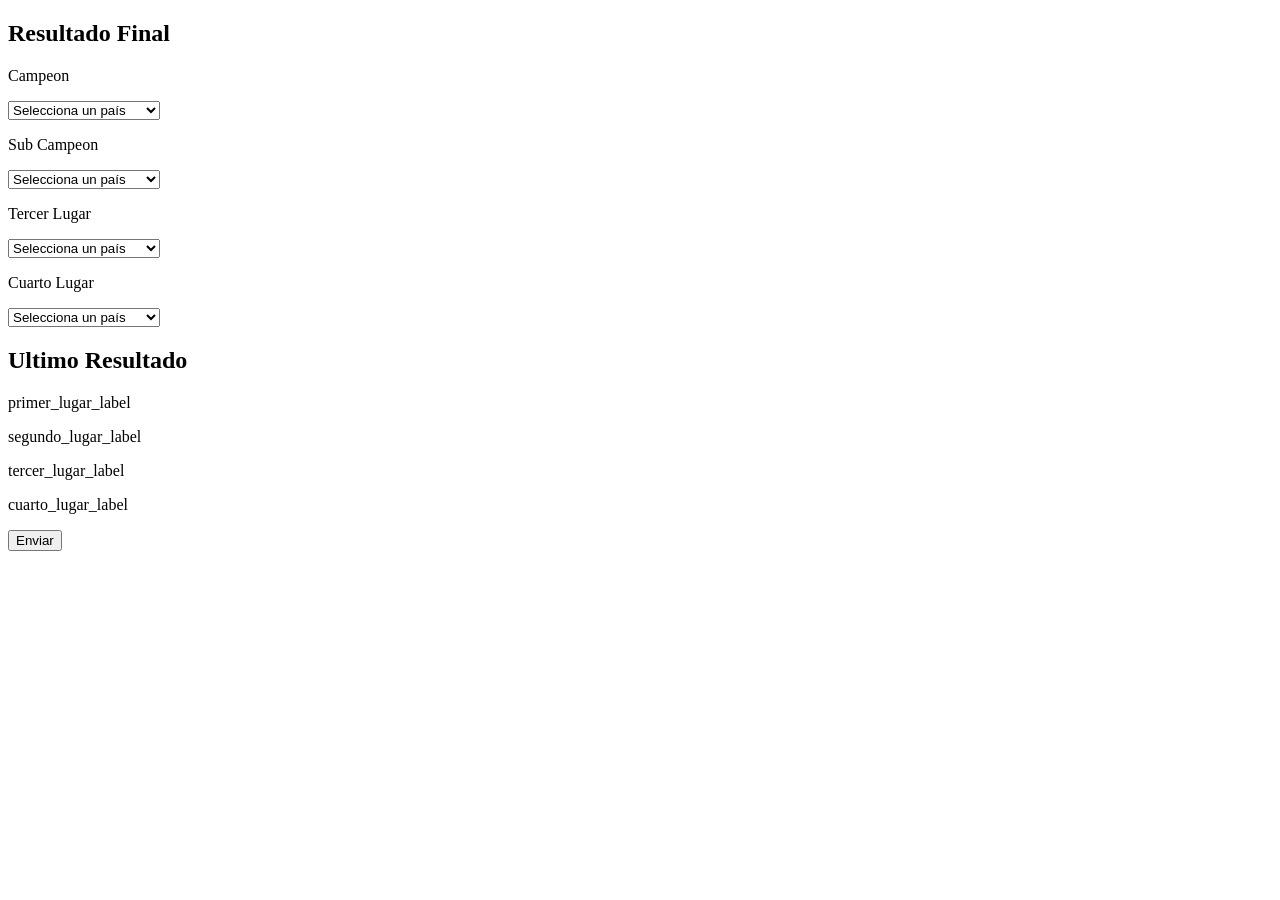
<file: admin/pannel_admin/index.html>
<!DOCTYPE html>
<html>

<head>
    <title>Pannel Admin</title>
</head>

<body>
    <section class="_content_main_pannel_admin_">
        <div class="_main_pannel_admin_">
            <div class="_input_prediccion_real_">
                <div class="_content_result_admin_">
                    <div class="_content_selec_country_">
                        <h2>Resultado Final</h2>
                        <div class="_prediccion_content_lugar_">
                            <p>Campeon</p>
                            <select class="form-control" id="primer_lugar">
                                <option value="">Selecciona un país</option>

                                <!-- Anfitriones -->
                                <option value="Canada">Canadá</option>
                                <option value="Mexico">México</option>
                                <option value="USA">Estados Unidos</option>

                                <!-- CONMEBOL -->
                                <option value="Argentina">Argentina</option>
                                <option value="Brasil">Brasil</option>
                                <option value="Colombia">Colombia</option>
                                <option value="Ecuador">Ecuador</option>
                                <option value="Paraguay">Paraguay</option>
                                <option value="Uruguay">Uruguay</option>

                                <!-- UEFA -->
                                <option value="Alemania">Alemania</option>
                                <option value="Austria">Austria</option>
                                <option value="Belgica">Bélgica</option>
                                <option value="Bosnia">Bosnia y Herzegovina</option>
                                <option value="Croacia">Croacia</option>
                                <option value="Chequia">Chequia</option>
                                <option value="Inglaterra">Inglaterra</option>
                                <option value="Francia">Francia</option>
                                <option value="Paises Bajos">Países Bajos</option>
                                <option value="Noruega">Noruega</option>
                                <option value="Portugal">Portugal</option>
                                <option value="Escocia">Escocia</option>
                                <option value="España">España</option>
                                <option value="Suecia">Suecia</option>
                                <option value="Suiza">Suiza</option>
                                <option value="Turquia">Turquía</option>

                                <!-- AFC -->
                                <option value="Australia">Australia</option>
                                <option value="Irak">Irak</option>
                                <option value="Iran">Irán</option>
                                <option value="Japon">Japón</option>
                                <option value="Jordania">Jordania</option>
                                <option value="Corea del Sur">Corea del Sur</option>
                                <option value="Qatar">Qatar</option>
                                <option value="Arabia Saudita">Arabia Saudita</option>
                                <option value="Uzbekistan">Uzbekistán</option>

                                <!-- CAF -->
                                <option value="Argelia">Argelia</option>
                                <option value="Cabo Verde">Cabo Verde</option>
                                <option value="RD Congo">RD Congo</option>
                                <option value="Costa de Marfil">Costa de Marfil</option>
                                <option value="Egipto">Egipto</option>
                                <option value="Ghana">Ghana</option>
                                <option value="Marruecos">Marruecos</option>
                                <option value="Senegal">Senegal</option>
                                <option value="Sudafrica">Sudáfrica</option>
                                <option value="Tunez">Túnez</option>

                                <!-- CONCACAF -->
                                <option value="Curazao">Curazao</option>
                                <option value="Haiti">Haití</option>
                                <option value="Panama">Panamá</option>

                                <!-- OFC -->
                                <option value="Nueva Zelanda">Nueva Zelanda</option>
                            </select>
                        </div>
                        <div class="_prediccion_content_lugar_">
                            <p>Sub Campeon</p>
                            <select class="form-control" id="segundo_lugar">
                                <option value="">Selecciona un país</option>

                                <!-- Anfitriones -->
                                <option value="Canada">Canadá</option>
                                <option value="Mexico">México</option>
                                <option value="USA">Estados Unidos</option>

                                <!-- CONMEBOL -->
                                <option value="Argentina">Argentina</option>
                                <option value="Brasil">Brasil</option>
                                <option value="Colombia">Colombia</option>
                                <option value="Ecuador">Ecuador</option>
                                <option value="Paraguay">Paraguay</option>
                                <option value="Uruguay">Uruguay</option>

                                <!-- UEFA -->
                                <option value="Alemania">Alemania</option>
                                <option value="Austria">Austria</option>
                                <option value="Belgica">Bélgica</option>
                                <option value="Bosnia">Bosnia y Herzegovina</option>
                                <option value="Croacia">Croacia</option>
                                <option value="Chequia">Chequia</option>
                                <option value="Inglaterra">Inglaterra</option>
                                <option value="Francia">Francia</option>
                                <option value="Paises Bajos">Países Bajos</option>
                                <option value="Noruega">Noruega</option>
                                <option value="Portugal">Portugal</option>
                                <option value="Escocia">Escocia</option>
                                <option value="España">España</option>
                                <option value="Suecia">Suecia</option>
                                <option value="Suiza">Suiza</option>
                                <option value="Turquia">Turquía</option>

                                <!-- AFC -->
                                <option value="Australia">Australia</option>
                                <option value="Irak">Irak</option>
                                <option value="Iran">Irán</option>
                                <option value="Japon">Japón</option>
                                <option value="Jordania">Jordania</option>
                                <option value="Corea del Sur">Corea del Sur</option>
                                <option value="Qatar">Qatar</option>
                                <option value="Arabia Saudita">Arabia Saudita</option>
                                <option value="Uzbekistan">Uzbekistán</option>

                                <!-- CAF -->
                                <option value="Argelia">Argelia</option>
                                <option value="Cabo Verde">Cabo Verde</option>
                                <option value="RD Congo">RD Congo</option>
                                <option value="Costa de Marfil">Costa de Marfil</option>
                                <option value="Egipto">Egipto</option>
                                <option value="Ghana">Ghana</option>
                                <option value="Marruecos">Marruecos</option>
                                <option value="Senegal">Senegal</option>
                                <option value="Sudafrica">Sudáfrica</option>
                                <option value="Tunez">Túnez</option>

                                <!-- CONCACAF -->
                                <option value="Curazao">Curazao</option>
                                <option value="Haiti">Haití</option>
                                <option value="Panama">Panamá</option>

                                <!-- OFC -->
                                <option value="Nueva Zelanda">Nueva Zelanda</option>
                            </select>
                        </div>
                        <div class="_prediccion_content_lugar_">
                            <p>Tercer Lugar</p>
                            <select class="form-control" id="tercer_lugar">
                                <option value="">Selecciona un país</option>

                                <!-- Anfitriones -->
                                <option value="Canada">Canadá</option>
                                <option value="Mexico">México</option>
                                <option value="USA">Estados Unidos</option>

                                <!-- CONMEBOL -->
                                <option value="Argentina">Argentina</option>
                                <option value="Brasil">Brasil</option>
                                <option value="Colombia">Colombia</option>
                                <option value="Ecuador">Ecuador</option>
                                <option value="Paraguay">Paraguay</option>
                                <option value="Uruguay">Uruguay</option>

                                <!-- UEFA -->
                                <option value="Alemania">Alemania</option>
                                <option value="Austria">Austria</option>
                                <option value="Belgica">Bélgica</option>
                                <option value="Bosnia">Bosnia y Herzegovina</option>
                                <option value="Croacia">Croacia</option>
                                <option value="Chequia">Chequia</option>
                                <option value="Inglaterra">Inglaterra</option>
                                <option value="Francia">Francia</option>
                                <option value="Paises Bajos">Países Bajos</option>
                                <option value="Noruega">Noruega</option>
                                <option value="Portugal">Portugal</option>
                                <option value="Escocia">Escocia</option>
                                <option value="España">España</option>
                                <option value="Suecia">Suecia</option>
                                <option value="Suiza">Suiza</option>
                                <option value="Turquia">Turquía</option>

                                <!-- AFC -->
                                <option value="Australia">Australia</option>
                                <option value="Irak">Irak</option>
                                <option value="Iran">Irán</option>
                                <option value="Japon">Japón</option>
                                <option value="Jordania">Jordania</option>
                                <option value="Corea del Sur">Corea del Sur</option>
                                <option value="Qatar">Qatar</option>
                                <option value="Arabia Saudita">Arabia Saudita</option>
                                <option value="Uzbekistan">Uzbekistán</option>

                                <!-- CAF -->
                                <option value="Argelia">Argelia</option>
                                <option value="Cabo Verde">Cabo Verde</option>
                                <option value="RD Congo">RD Congo</option>
                                <option value="Costa de Marfil">Costa de Marfil</option>
                                <option value="Egipto">Egipto</option>
                                <option value="Ghana">Ghana</option>
                                <option value="Marruecos">Marruecos</option>
                                <option value="Senegal">Senegal</option>
                                <option value="Sudafrica">Sudáfrica</option>
                                <option value="Tunez">Túnez</option>

                                <!-- CONCACAF -->
                                <option value="Curazao">Curazao</option>
                                <option value="Haiti">Haití</option>
                                <option value="Panama">Panamá</option>

                                <!-- OFC -->
                                <option value="Nueva Zelanda">Nueva Zelanda</option>
                            </select>
                        </div>
                        <div class="_prediccion_content_lugar_">
                            <p>Cuarto Lugar</p>
                            <select class="form-control" id="cuarto_lugar">
                                <option value="">Selecciona un país</option>

                                <!-- Anfitriones -->
                                <option value="Canada">Canadá</option>
                                <option value="Mexico">México</option>
                                <option value="USA">Estados Unidos</option>

                                <!-- CONMEBOL -->
                                <option value="Argentina">Argentina</option>
                                <option value="Brasil">Brasil</option>
                                <option value="Colombia">Colombia</option>
                                <option value="Ecuador">Ecuador</option>
                                <option value="Paraguay">Paraguay</option>
                                <option value="Uruguay">Uruguay</option>

                                <!-- UEFA -->
                                <option value="Alemania">Alemania</option>
                                <option value="Austria">Austria</option>
                                <option value="Belgica">Bélgica</option>
                                <option value="Bosnia">Bosnia y Herzegovina</option>
                                <option value="Croacia">Croacia</option>
                                <option value="Chequia">Chequia</option>
                                <option value="Inglaterra">Inglaterra</option>
                                <option value="Francia">Francia</option>
                                <option value="Paises Bajos">Países Bajos</option>
                                <option value="Noruega">Noruega</option>
                                <option value="Portugal">Portugal</option>
                                <option value="Escocia">Escocia</option>
                                <option value="España">España</option>
                                <option value="Suecia">Suecia</option>
                                <option value="Suiza">Suiza</option>
                                <option value="Turquia">Turquía</option>

                                <!-- AFC -->
                                <option value="Australia">Australia</option>
                                <option value="Irak">Irak</option>
                                <option value="Iran">Irán</option>
                                <option value="Japon">Japón</option>
                                <option value="Jordania">Jordania</option>
                                <option value="Corea del Sur">Corea del Sur</option>
                                <option value="Qatar">Qatar</option>
                                <option value="Arabia Saudita">Arabia Saudita</option>
                                <option value="Uzbekistan">Uzbekistán</option>

                                <!-- CAF -->
                                <option value="Argelia">Argelia</option>
                                <option value="Cabo Verde">Cabo Verde</option>
                                <option value="RD Congo">RD Congo</option>
                                <option value="Costa de Marfil">Costa de Marfil</option>
                                <option value="Egipto">Egipto</option>
                                <option value="Ghana">Ghana</option>
                                <option value="Marruecos">Marruecos</option>
                                <option value="Senegal">Senegal</option>
                                <option value="Sudafrica">Sudáfrica</option>
                                <option value="Tunez">Túnez</option>

                                <!-- CONCACAF -->
                                <option value="Curazao">Curazao</option>
                                <option value="Haiti">Haití</option>
                                <option value="Panama">Panamá</option>

                                <!-- OFC -->
                                <option value="Nueva Zelanda">Nueva Zelanda</option>
                            </select>
                        </div>
                    </div>
                    <div class="_last_result_admin_">
                        <h2>Ultimo Resultado</h2>
                        <p id="primer_lugar_label">primer_lugar_label</p>
                        <p id="segundo_lugar_label">segundo_lugar_label</p>
                        <p id="tercer_lugar_label">tercer_lugar_label</p>
                        <p id="cuarto_lugar_label">cuarto_lugar_label</p>
                    </div>
                </div>
            </div>
            <div class="_cotentn_controls_admin_">
                <button id="btn_send_resultado_admin" class="btn btn-primary">Enviar</button>
                <button style="display: none;" id="btn_actualizar_admin" class="btn btn-danger">Actualizar</button>
                <button style="display: none;" id="btn_cargar_adata" class="btn btn-primary">Cargar Data</button>
            </div>
        </div>
    </section>
</body>

</html>
</file>
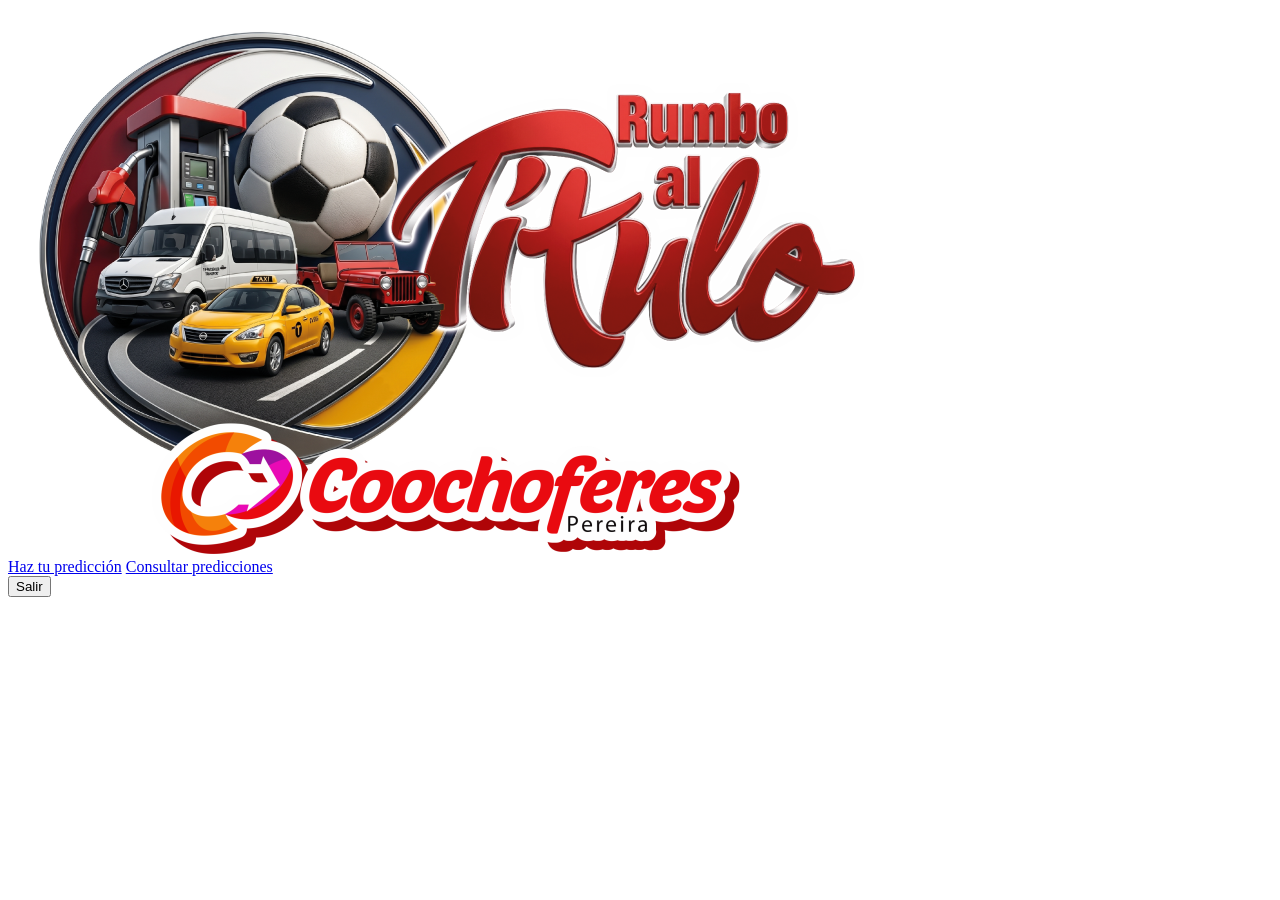
<file: components/home/index.html>
<!DOCTYPE html>
<html>

<head>
  <title>Inicio</title>
</head>

<body>
  <section class="_content_main_site_">
    <!-- <div class="_content_info_promocion_">
      <img src="/assets/Gemini_Generated_Image_261aph261aph261a.png" alt="Transporte">
    </div> -->
    <img src="/assets/logo_transporte_prediccion.png" alt="Transporte">
    <br/>
    <div class="_content_actions_">
      <a href="#cargar_puntos">Haz tu predicción</a>
      <a href="#cargar_puntos">Consultar predicciones</a>
    </div>
    <div class="btn_action_salir">
      <button id="btn_salir_home" class="btn btn-danger">Salir</button>
    </div>
  </section>
</body>

</html>
</file>
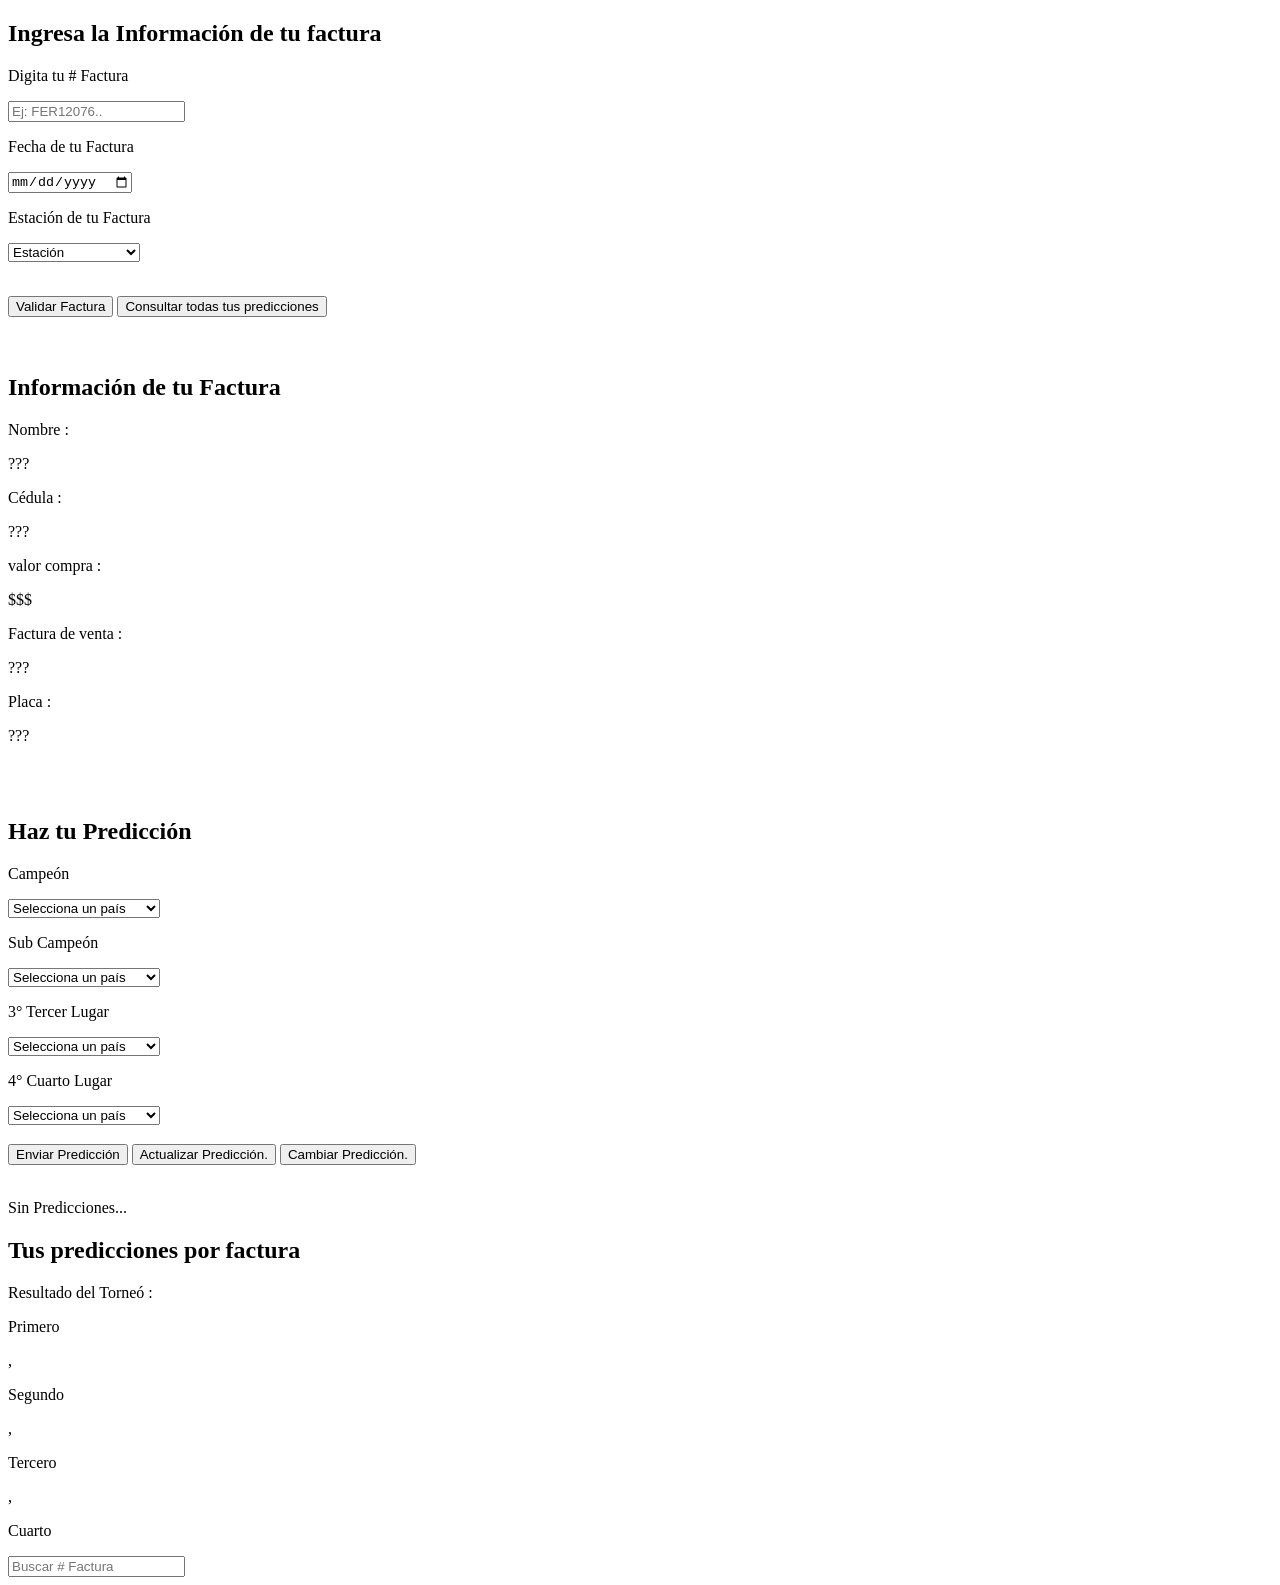
<file: components/servicios/cargar_puntos/index.html>
<!DOCTYPE html>
<html>

<head>
    <title>Cargar Puntos</title>
</head>

<body>
    <section class="_main_charge_points_">
        <div class="_content_charge_points_">
            <div class="_content_consulta_factura">
                <h2>Ingresa la Información de tu factura</h2>
                <div class="_content_control_consulta_">
                    <div>
                        <p>Digita tu # Factura</p>
                        <input onkeyup="this.value = this.value.toUpperCase()" placeholder="Ej: FER12076.." type="text"
                            name="factura_id" id="factura_id" class="form-control">
                    </div>
                    <div>
                        <p>Fecha de tu Factura</p>
                        <input type="date" class="form-control" name="fecha_consulta" id="fecha_consulta">
                    </div>
                    <div>
                        <p>Estación de tu Factura</p>
                        <select class="form-control" name="estacion_id" id="estacion_id">
                            <option value="">Estación</option>
                            <option value="614">La estación el RIO</option>
                            <option value="596">La estación la 28</option>
                        </select>
                    </div>
                    <p id="AllInfoBilldatostotal"></p>
                </div>
                <br />
                <div class="_content_btn_consulta_">
                    <button id="btn_consulta_factura" class="btn btn-primary">Validar Factura</button>
                    <button title="Consultar Prediccion" id="btn_consul_trans" class="btn btn-danger">Consultar todas
                        tus predicciones</button>
                </div>
                <br />
                <div style="width: 100%;height: 1px; background-color: rgba(255, 255, 255, 0.363);"></div>
                <br />
                <div id="_content_result_factura_" class="_content_result_factura_">
                    <h2>Información de tu Factura</h2>
                    <div class="_card_result_factura_">
                        <div class="_item_result_">
                            <p>Nombre :</p>
                            <p id="_nombre_result_">???</p>
                        </div>
                        <div class="_item_result_">
                            <p>Cédula :</p>
                            <p id="_cedula_result_">???</p>
                        </div>
                        <div class="_item_result_">
                            <p>valor compra :</p>
                            <p id="_compra_result_">$$$</p>
                        </div>
                        <div class="_item_result_">
                            <p>Factura de venta :</p>
                            <p id="_factura_result_">???</p>
                        </div>
                        <div class="_item_result_">
                            <p>Placa :</p>
                            <p id="_placa_result_">???</p>
                        </div>
                    </div>
                    <br />
                    <div style="width: 100%;height: 1px; background-color: #ffffff5d;"></div>

                </div>
                <br />
                <div id="_content_seccion_prediccion_" class="_content_seccion_prediccion_">
                    <h2 id="title_prediccion">Haz tu Predicción</h2>
                    <div id="_seccion_prediccion_" class="_seccion_prediccion_">
                        <div class="_prediccion_content_lugar_">
                            <p>Campeón</p>
                            <select class="form-control" id="primer_lugar">
                                <option value="">Selecciona un país</option>

                                <!-- Anfitriones -->
                                <option value="Canada">Canadá</option>
                                <option value="Mexico">México</option>
                                <option value="USA">Estados Unidos</option>

                                <!-- CONMEBOL -->
                                <option value="Argentina">Argentina</option>
                                <option value="Brasil">Brasil</option>
                                <option value="Colombia">Colombia</option>
                                <option value="Ecuador">Ecuador</option>
                                <option value="Paraguay">Paraguay</option>
                                <option value="Uruguay">Uruguay</option>

                                <!-- UEFA -->
                                <option value="Alemania">Alemania</option>
                                <option value="Austria">Austria</option>
                                <option value="Belgica">Bélgica</option>
                                <option value="Bosnia">Bosnia y Herzegovina</option>
                                <option value="Croacia">Croacia</option>
                                <option value="Chequia">Chequia</option>
                                <option value="Inglaterra">Inglaterra</option>
                                <option value="Francia">Francia</option>
                                <option value="Paises Bajos">Países Bajos</option>
                                <option value="Noruega">Noruega</option>
                                <option value="Portugal">Portugal</option>
                                <option value="Escocia">Escocia</option>
                                <option value="España">España</option>
                                <option value="Suecia">Suecia</option>
                                <option value="Suiza">Suiza</option>
                                <option value="Turquia">Turquía</option>

                                <!-- AFC -->
                                <option value="Australia">Australia</option>
                                <option value="Irak">Irak</option>
                                <option value="Iran">Irán</option>
                                <option value="Japon">Japón</option>
                                <option value="Jordania">Jordania</option>
                                <option value="Corea del Sur">Corea del Sur</option>
                                <option value="Qatar">Qatar</option>
                                <option value="Arabia Saudita">Arabia Saudita</option>
                                <option value="Uzbekistan">Uzbekistán</option>

                                <!-- CAF -->
                                <option value="Argelia">Argelia</option>
                                <option value="Cabo Verde">Cabo Verde</option>
                                <option value="RD Congo">RD Congo</option>
                                <option value="Costa de Marfil">Costa de Marfil</option>
                                <option value="Egipto">Egipto</option>
                                <option value="Ghana">Ghana</option>
                                <option value="Marruecos">Marruecos</option>
                                <option value="Senegal">Senegal</option>
                                <option value="Sudafrica">Sudáfrica</option>
                                <option value="Tunez">Túnez</option>

                                <!-- CONCACAF -->
                                <option value="Curazao">Curazao</option>
                                <option value="Haiti">Haití</option>
                                <option value="Panama">Panamá</option>

                                <!-- OFC -->
                                <option value="Nueva Zelanda">Nueva Zelanda</option>
                            </select>
                        </div>
                        <div class="_prediccion_content_lugar_">
                            <p>Sub Campeón</p>
                            <select class="form-control" id="segundo_lugar">
                                <option value="">Selecciona un país</option>

                                <!-- Anfitriones -->
                                <option value="Canada">Canadá</option>
                                <option value="Mexico">México</option>
                                <option value="USA">Estados Unidos</option>

                                <!-- CONMEBOL -->
                                <option value="Argentina">Argentina</option>
                                <option value="Brasil">Brasil</option>
                                <option value="Colombia">Colombia</option>
                                <option value="Ecuador">Ecuador</option>
                                <option value="Paraguay">Paraguay</option>
                                <option value="Uruguay">Uruguay</option>

                                <!-- UEFA -->
                                <option value="Alemania">Alemania</option>
                                <option value="Austria">Austria</option>
                                <option value="Belgica">Bélgica</option>
                                <option value="Bosnia">Bosnia y Herzegovina</option>
                                <option value="Croacia">Croacia</option>
                                <option value="Chequia">Chequia</option>
                                <option value="Inglaterra">Inglaterra</option>
                                <option value="Francia">Francia</option>
                                <option value="Paises Bajos">Países Bajos</option>
                                <option value="Noruega">Noruega</option>
                                <option value="Portugal">Portugal</option>
                                <option value="Escocia">Escocia</option>
                                <option value="España">España</option>
                                <option value="Suecia">Suecia</option>
                                <option value="Suiza">Suiza</option>
                                <option value="Turquia">Turquía</option>

                                <!-- AFC -->
                                <option value="Australia">Australia</option>
                                <option value="Irak">Irak</option>
                                <option value="Iran">Irán</option>
                                <option value="Japon">Japón</option>
                                <option value="Jordania">Jordania</option>
                                <option value="Corea del Sur">Corea del Sur</option>
                                <option value="Qatar">Qatar</option>
                                <option value="Arabia Saudita">Arabia Saudita</option>
                                <option value="Uzbekistan">Uzbekistán</option>

                                <!-- CAF -->
                                <option value="Argelia">Argelia</option>
                                <option value="Cabo Verde">Cabo Verde</option>
                                <option value="RD Congo">RD Congo</option>
                                <option value="Costa de Marfil">Costa de Marfil</option>
                                <option value="Egipto">Egipto</option>
                                <option value="Ghana">Ghana</option>
                                <option value="Marruecos">Marruecos</option>
                                <option value="Senegal">Senegal</option>
                                <option value="Sudafrica">Sudáfrica</option>
                                <option value="Tunez">Túnez</option>

                                <!-- CONCACAF -->
                                <option value="Curazao">Curazao</option>
                                <option value="Haiti">Haití</option>
                                <option value="Panama">Panamá</option>

                                <!-- OFC -->
                                <option value="Nueva Zelanda">Nueva Zelanda</option>
                            </select>
                        </div>
                        <div class="_prediccion_content_lugar_">
                            <p>3° Tercer Lugar</p>
                            <select class="form-control" id="tercer_lugar">
                                <option value="">Selecciona un país</option>

                                <!-- Anfitriones -->
                                <option value="Canada">Canadá</option>
                                <option value="Mexico">México</option>
                                <option value="USA">Estados Unidos</option>

                                <!-- CONMEBOL -->
                                <option value="Argentina">Argentina</option>
                                <option value="Brasil">Brasil</option>
                                <option value="Colombia">Colombia</option>
                                <option value="Ecuador">Ecuador</option>
                                <option value="Paraguay">Paraguay</option>
                                <option value="Uruguay">Uruguay</option>

                                <!-- UEFA -->
                                <option value="Alemania">Alemania</option>
                                <option value="Austria">Austria</option>
                                <option value="Belgica">Bélgica</option>
                                <option value="Bosnia">Bosnia y Herzegovina</option>
                                <option value="Croacia">Croacia</option>
                                <option value="Chequia">Chequia</option>
                                <option value="Inglaterra">Inglaterra</option>
                                <option value="Francia">Francia</option>
                                <option value="Paises Bajos">Países Bajos</option>
                                <option value="Noruega">Noruega</option>
                                <option value="Portugal">Portugal</option>
                                <option value="Escocia">Escocia</option>
                                <option value="España">España</option>
                                <option value="Suecia">Suecia</option>
                                <option value="Suiza">Suiza</option>
                                <option value="Turquia">Turquía</option>

                                <!-- AFC -->
                                <option value="Australia">Australia</option>
                                <option value="Irak">Irak</option>
                                <option value="Iran">Irán</option>
                                <option value="Japon">Japón</option>
                                <option value="Jordania">Jordania</option>
                                <option value="Corea del Sur">Corea del Sur</option>
                                <option value="Qatar">Qatar</option>
                                <option value="Arabia Saudita">Arabia Saudita</option>
                                <option value="Uzbekistan">Uzbekistán</option>

                                <!-- CAF -->
                                <option value="Argelia">Argelia</option>
                                <option value="Cabo Verde">Cabo Verde</option>
                                <option value="RD Congo">RD Congo</option>
                                <option value="Costa de Marfil">Costa de Marfil</option>
                                <option value="Egipto">Egipto</option>
                                <option value="Ghana">Ghana</option>
                                <option value="Marruecos">Marruecos</option>
                                <option value="Senegal">Senegal</option>
                                <option value="Sudafrica">Sudáfrica</option>
                                <option value="Tunez">Túnez</option>

                                <!-- CONCACAF -->
                                <option value="Curazao">Curazao</option>
                                <option value="Haiti">Haití</option>
                                <option value="Panama">Panamá</option>

                                <!-- OFC -->
                                <option value="Nueva Zelanda">Nueva Zelanda</option>
                            </select>
                        </div>
                        <div class="_prediccion_content_lugar_">
                            <p>4° Cuarto Lugar</p>
                            <select class="form-control" id="cuarto_lugar">
                                <option value="">Selecciona un país</option>

                                <!-- Anfitriones -->
                                <option value="Canada">Canadá</option>
                                <option value="Mexico">México</option>
                                <option value="USA">Estados Unidos</option>

                                <!-- CONMEBOL -->
                                <option value="Argentina">Argentina</option>
                                <option value="Brasil">Brasil</option>
                                <option value="Colombia">Colombia</option>
                                <option value="Ecuador">Ecuador</option>
                                <option value="Paraguay">Paraguay</option>
                                <option value="Uruguay">Uruguay</option>

                                <!-- UEFA -->
                                <option value="Alemania">Alemania</option>
                                <option value="Austria">Austria</option>
                                <option value="Belgica">Bélgica</option>
                                <option value="Bosnia">Bosnia y Herzegovina</option>
                                <option value="Croacia">Croacia</option>
                                <option value="Chequia">Chequia</option>
                                <option value="Inglaterra">Inglaterra</option>
                                <option value="Francia">Francia</option>
                                <option value="Paises Bajos">Países Bajos</option>
                                <option value="Noruega">Noruega</option>
                                <option value="Portugal">Portugal</option>
                                <option value="Escocia">Escocia</option>
                                <option value="España">España</option>
                                <option value="Suecia">Suecia</option>
                                <option value="Suiza">Suiza</option>
                                <option value="Turquia">Turquía</option>

                                <!-- AFC -->
                                <option value="Australia">Australia</option>
                                <option value="Irak">Irak</option>
                                <option value="Iran">Irán</option>
                                <option value="Japon">Japón</option>
                                <option value="Jordania">Jordania</option>
                                <option value="Corea del Sur">Corea del Sur</option>
                                <option value="Qatar">Qatar</option>
                                <option value="Arabia Saudita">Arabia Saudita</option>
                                <option value="Uzbekistan">Uzbekistán</option>

                                <!-- CAF -->
                                <option value="Argelia">Argelia</option>
                                <option value="Cabo Verde">Cabo Verde</option>
                                <option value="RD Congo">RD Congo</option>
                                <option value="Costa de Marfil">Costa de Marfil</option>
                                <option value="Egipto">Egipto</option>
                                <option value="Ghana">Ghana</option>
                                <option value="Marruecos">Marruecos</option>
                                <option value="Senegal">Senegal</option>
                                <option value="Sudafrica">Sudáfrica</option>
                                <option value="Tunez">Túnez</option>

                                <!-- CONCACAF -->
                                <option value="Curazao">Curazao</option>
                                <option value="Haiti">Haití</option>
                                <option value="Panama">Panamá</option>

                                <!-- OFC -->
                                <option value="Nueva Zelanda">Nueva Zelanda</option>
                            </select>
                        </div>
                    </div>
                    <br />
                    <div style="width: 100%;height: 1px; background-color: rgba(255, 255, 255, 0.363);"></div>

                    <div class="_content_btn_predi_">
                        <button title="Enviar" id="btn_submit_predi_trans" class="btn btn-primary">Enviar
                            Predicción</button>
                        <button title="Actualizar Prediccion" class="btn btn-primary" id="btn_update_pre">Actualizar
                            Predicción.</button>
                        <button title="Cambiar Prediccion" id="btn_cambiar_trans" class="btn btn-primary">Cambiar
                            Predicción.</button>
                    </div>
                </div>
                <br />
                <p class="_predi_empty_" id="_predi_empty_">Sin Predicciones...</p>

                <div id="_content_seccion_consulta_" class="_content_seccion_consulta_">
                    <div class="_seccion_consulta_controls_">
                        <h2>Tus predicciones por factura</h2>
                        <div id="_content_result_original_" class="_content_result_original_">
                            <p>Resultado del Torneó :</p>
                            <p id="primer_lugar_ori">Primero</p>,
                            <p id="segundo_lugar_ori">Segundo</p>,
                            <p id="tercer_lugar_ori">Tercero</p>,
                            <p id="cuarto_lugar_ori">Cuarto</p>
                        </div>
                        <div>
                            <input onkeyup="this.value = this.value.toUpperCase()" placeholder="Buscar # Factura"
                                type="text" class="form-control" id="inputBuscador">
                        </div>
                    </div>
                    <div class="_seccion_consulta_">
                        <div class="_content_table_result_" id="_seccion_consulta_"></div>
                    </div>
                </div>
            </div>
        </div>
    </section>
</body>

</html>
</file>
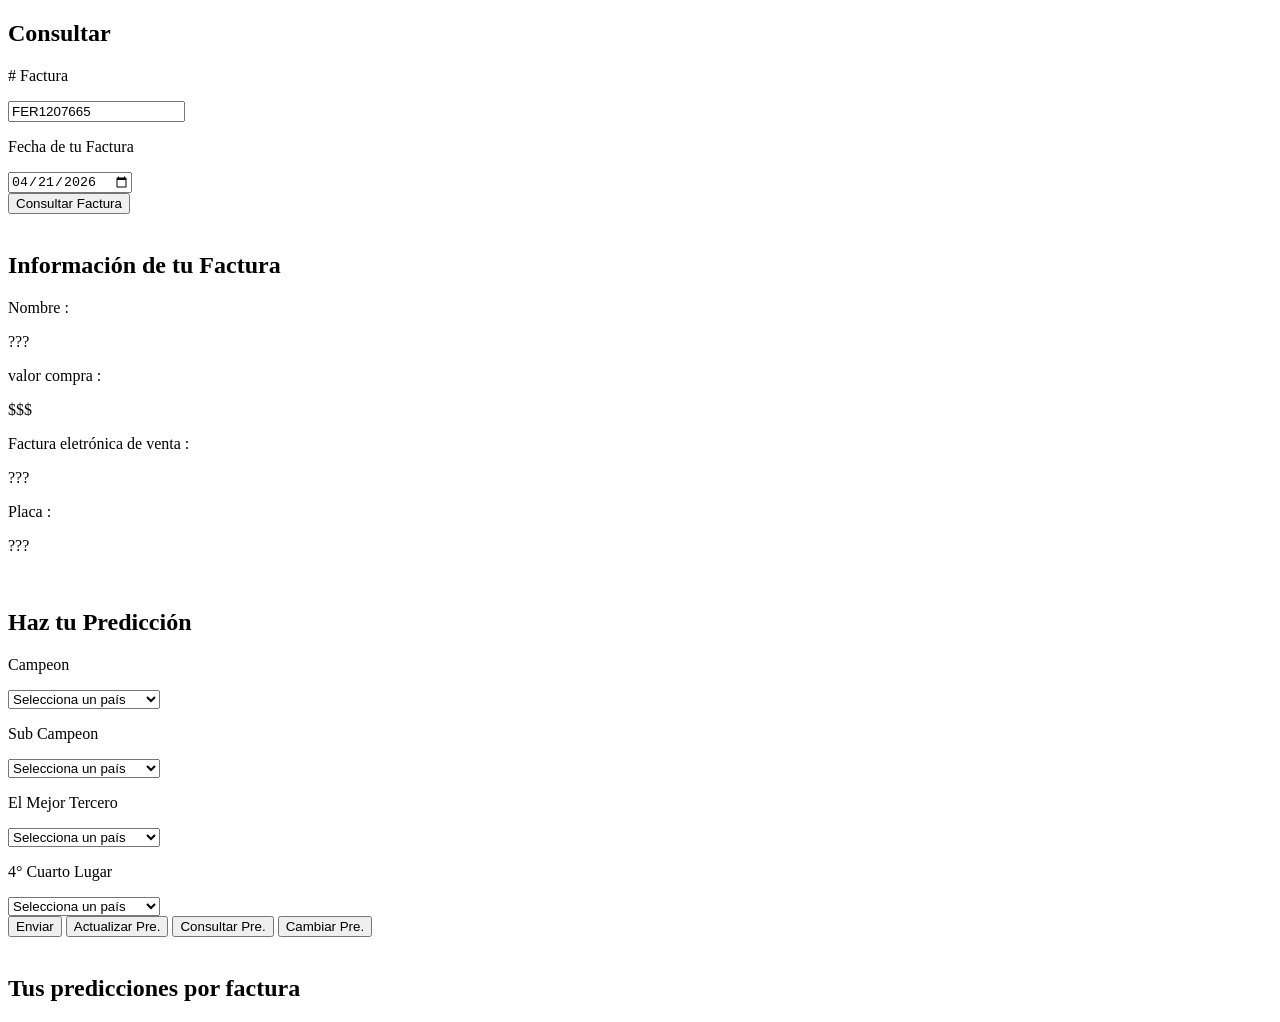
<file: components/servicios/cargar_puntos/cargar_puntos.html>
<!DOCTYPE html>
<html>

<head>
    <title>Cargar Puntos</title>
</head>

<body>
    <section class="_main_charge_points_">
        <div class="_content_charge_points_">
            <div class="_content_consulta_factura">
                <h2>Consultar</h2>
                <div class="_content_control_consulta_">
                    <div>
                        <p># Factura</p>
                        <input onkeyup="this.value = this.value.toUpperCase()" placeholder="# Factura" type="text"
                        value="FER1207665" name="factura_id" id="factura_id" class="form-control">
                    </div>
                    <div>
                        <p>Fecha de tu Factura</p>
                        <input value="2026-04-21" type="date" class="form-control" name="fecha_consulta" id="fecha_consulta">
                    </div>
                    <button id="btn_consulta_factura" class="btn btn-primary">Consultar Factura</button>
                </div>
                <br />
                <div id="_content_result_factura_" class="_content_result_factura_">
                    <h2>Información de tu Factura</h2>
                    <div class="_card_result_factura_">
                        <div class="_item_result_">
                            <p>Nombre :</p>
                            <p id="_nombre_result_">???</p>
                        </div>
                        <div style="display: none;" class="_item_result_">
                            <p>Cédula :</p>
                            <p id="_cedula_result_">???</p>
                        </div>
                        <div class="_item_result_">
                            <p>valor compra :</p>
                            <p id="_compra_result_">$$$</p>
                        </div>
                        <div class="_item_result_">
                            <p>Factura eletrónica de venta :</p>
                            <p id="_factura_result_">???</p>
                        </div>
                        <div class="_item_result_">
                            <p>Placa :</p>
                            <p id="_placa_result_">???</p>
                        </div>
                    </div>
                </div>
                <br />
                <div id="_content_seccion_prediccion_" class="_content_seccion_prediccion_">
                    <h2 id="title_prediccion">Haz tu Predicción</h2>
                    <div id="_seccion_prediccion_" class="_seccion_prediccion_">
                        <div class="_prediccion_content_lugar_">
                            <p>Campeon</p>
                            <select class="form-control" id="primer_lugar">
                                <option value="">Selecciona un país</option>

                                <!-- Anfitriones -->
                                <option value="Canada">Canadá</option>
                                <option value="Mexico">México</option>
                                <option value="USA">Estados Unidos</option>

                                <!-- CONMEBOL -->
                                <option value="Argentina">Argentina</option>
                                <option value="Brasil">Brasil</option>
                                <option value="Colombia">Colombia</option>
                                <option value="Ecuador">Ecuador</option>
                                <option value="Paraguay">Paraguay</option>
                                <option value="Uruguay">Uruguay</option>

                                <!-- UEFA -->
                                <option value="Alemania">Alemania</option>
                                <option value="Austria">Austria</option>
                                <option value="Belgica">Bélgica</option>
                                <option value="Bosnia">Bosnia y Herzegovina</option>
                                <option value="Croacia">Croacia</option>
                                <option value="Chequia">Chequia</option>
                                <option value="Inglaterra">Inglaterra</option>
                                <option value="Francia">Francia</option>
                                <option value="Paises Bajos">Países Bajos</option>
                                <option value="Noruega">Noruega</option>
                                <option value="Portugal">Portugal</option>
                                <option value="Escocia">Escocia</option>
                                <option value="España">España</option>
                                <option value="Suecia">Suecia</option>
                                <option value="Suiza">Suiza</option>
                                <option value="Turquia">Turquía</option>

                                <!-- AFC -->
                                <option value="Australia">Australia</option>
                                <option value="Irak">Irak</option>
                                <option value="Iran">Irán</option>
                                <option value="Japon">Japón</option>
                                <option value="Jordania">Jordania</option>
                                <option value="Corea del Sur">Corea del Sur</option>
                                <option value="Qatar">Qatar</option>
                                <option value="Arabia Saudita">Arabia Saudita</option>
                                <option value="Uzbekistan">Uzbekistán</option>

                                <!-- CAF -->
                                <option value="Argelia">Argelia</option>
                                <option value="Cabo Verde">Cabo Verde</option>
                                <option value="RD Congo">RD Congo</option>
                                <option value="Costa de Marfil">Costa de Marfil</option>
                                <option value="Egipto">Egipto</option>
                                <option value="Ghana">Ghana</option>
                                <option value="Marruecos">Marruecos</option>
                                <option value="Senegal">Senegal</option>
                                <option value="Sudafrica">Sudáfrica</option>
                                <option value="Tunez">Túnez</option>

                                <!-- CONCACAF -->
                                <option value="Curazao">Curazao</option>
                                <option value="Haiti">Haití</option>
                                <option value="Panama">Panamá</option>

                                <!-- OFC -->
                                <option value="Nueva Zelanda">Nueva Zelanda</option>
                            </select>
                        </div>
                        <div class="_prediccion_content_lugar_">
                            <p>Sub Campeon</p>
                            <select class="form-control" id="segundo_lugar">
                                <option value="">Selecciona un país</option>

                                <!-- Anfitriones -->
                                <option value="Canada">Canadá</option>
                                <option value="Mexico">México</option>
                                <option value="USA">Estados Unidos</option>

                                <!-- CONMEBOL -->
                                <option value="Argentina">Argentina</option>
                                <option value="Brasil">Brasil</option>
                                <option value="Colombia">Colombia</option>
                                <option value="Ecuador">Ecuador</option>
                                <option value="Paraguay">Paraguay</option>
                                <option value="Uruguay">Uruguay</option>

                                <!-- UEFA -->
                                <option value="Alemania">Alemania</option>
                                <option value="Austria">Austria</option>
                                <option value="Belgica">Bélgica</option>
                                <option value="Bosnia">Bosnia y Herzegovina</option>
                                <option value="Croacia">Croacia</option>
                                <option value="Chequia">Chequia</option>
                                <option value="Inglaterra">Inglaterra</option>
                                <option value="Francia">Francia</option>
                                <option value="Paises Bajos">Países Bajos</option>
                                <option value="Noruega">Noruega</option>
                                <option value="Portugal">Portugal</option>
                                <option value="Escocia">Escocia</option>
                                <option value="España">España</option>
                                <option value="Suecia">Suecia</option>
                                <option value="Suiza">Suiza</option>
                                <option value="Turquia">Turquía</option>

                                <!-- AFC -->
                                <option value="Australia">Australia</option>
                                <option value="Irak">Irak</option>
                                <option value="Iran">Irán</option>
                                <option value="Japon">Japón</option>
                                <option value="Jordania">Jordania</option>
                                <option value="Corea del Sur">Corea del Sur</option>
                                <option value="Qatar">Qatar</option>
                                <option value="Arabia Saudita">Arabia Saudita</option>
                                <option value="Uzbekistan">Uzbekistán</option>

                                <!-- CAF -->
                                <option value="Argelia">Argelia</option>
                                <option value="Cabo Verde">Cabo Verde</option>
                                <option value="RD Congo">RD Congo</option>
                                <option value="Costa de Marfil">Costa de Marfil</option>
                                <option value="Egipto">Egipto</option>
                                <option value="Ghana">Ghana</option>
                                <option value="Marruecos">Marruecos</option>
                                <option value="Senegal">Senegal</option>
                                <option value="Sudafrica">Sudáfrica</option>
                                <option value="Tunez">Túnez</option>

                                <!-- CONCACAF -->
                                <option value="Curazao">Curazao</option>
                                <option value="Haiti">Haití</option>
                                <option value="Panama">Panamá</option>

                                <!-- OFC -->
                                <option value="Nueva Zelanda">Nueva Zelanda</option>
                            </select>
                        </div>
                        <div class="_prediccion_content_lugar_">
                            <p>El Mejor Tercero</p>
                            <select class="form-control" id="tercer_lugar">
                                <option value="">Selecciona un país</option>

                                <!-- Anfitriones -->
                                <option value="Canada">Canadá</option>
                                <option value="Mexico">México</option>
                                <option value="USA">Estados Unidos</option>

                                <!-- CONMEBOL -->
                                <option value="Argentina">Argentina</option>
                                <option value="Brasil">Brasil</option>
                                <option value="Colombia">Colombia</option>
                                <option value="Ecuador">Ecuador</option>
                                <option value="Paraguay">Paraguay</option>
                                <option value="Uruguay">Uruguay</option>

                                <!-- UEFA -->
                                <option value="Alemania">Alemania</option>
                                <option value="Austria">Austria</option>
                                <option value="Belgica">Bélgica</option>
                                <option value="Bosnia">Bosnia y Herzegovina</option>
                                <option value="Croacia">Croacia</option>
                                <option value="Chequia">Chequia</option>
                                <option value="Inglaterra">Inglaterra</option>
                                <option value="Francia">Francia</option>
                                <option value="Paises Bajos">Países Bajos</option>
                                <option value="Noruega">Noruega</option>
                                <option value="Portugal">Portugal</option>
                                <option value="Escocia">Escocia</option>
                                <option value="España">España</option>
                                <option value="Suecia">Suecia</option>
                                <option value="Suiza">Suiza</option>
                                <option value="Turquia">Turquía</option>

                                <!-- AFC -->
                                <option value="Australia">Australia</option>
                                <option value="Irak">Irak</option>
                                <option value="Iran">Irán</option>
                                <option value="Japon">Japón</option>
                                <option value="Jordania">Jordania</option>
                                <option value="Corea del Sur">Corea del Sur</option>
                                <option value="Qatar">Qatar</option>
                                <option value="Arabia Saudita">Arabia Saudita</option>
                                <option value="Uzbekistan">Uzbekistán</option>

                                <!-- CAF -->
                                <option value="Argelia">Argelia</option>
                                <option value="Cabo Verde">Cabo Verde</option>
                                <option value="RD Congo">RD Congo</option>
                                <option value="Costa de Marfil">Costa de Marfil</option>
                                <option value="Egipto">Egipto</option>
                                <option value="Ghana">Ghana</option>
                                <option value="Marruecos">Marruecos</option>
                                <option value="Senegal">Senegal</option>
                                <option value="Sudafrica">Sudáfrica</option>
                                <option value="Tunez">Túnez</option>

                                <!-- CONCACAF -->
                                <option value="Curazao">Curazao</option>
                                <option value="Haiti">Haití</option>
                                <option value="Panama">Panamá</option>

                                <!-- OFC -->
                                <option value="Nueva Zelanda">Nueva Zelanda</option>
                            </select>
                        </div>
                        <div class="_prediccion_content_lugar_">
                            <p>4° Cuarto Lugar</p>
                            <select class="form-control" id="cuarto_lugar">
                                <option value="">Selecciona un país</option>

                                <!-- Anfitriones -->
                                <option value="Canada">Canadá</option>
                                <option value="Mexico">México</option>
                                <option value="USA">Estados Unidos</option>

                                <!-- CONMEBOL -->
                                <option value="Argentina">Argentina</option>
                                <option value="Brasil">Brasil</option>
                                <option value="Colombia">Colombia</option>
                                <option value="Ecuador">Ecuador</option>
                                <option value="Paraguay">Paraguay</option>
                                <option value="Uruguay">Uruguay</option>

                                <!-- UEFA -->
                                <option value="Alemania">Alemania</option>
                                <option value="Austria">Austria</option>
                                <option value="Belgica">Bélgica</option>
                                <option value="Bosnia">Bosnia y Herzegovina</option>
                                <option value="Croacia">Croacia</option>
                                <option value="Chequia">Chequia</option>
                                <option value="Inglaterra">Inglaterra</option>
                                <option value="Francia">Francia</option>
                                <option value="Paises Bajos">Países Bajos</option>
                                <option value="Noruega">Noruega</option>
                                <option value="Portugal">Portugal</option>
                                <option value="Escocia">Escocia</option>
                                <option value="España">España</option>
                                <option value="Suecia">Suecia</option>
                                <option value="Suiza">Suiza</option>
                                <option value="Turquia">Turquía</option>

                                <!-- AFC -->
                                <option value="Australia">Australia</option>
                                <option value="Irak">Irak</option>
                                <option value="Iran">Irán</option>
                                <option value="Japon">Japón</option>
                                <option value="Jordania">Jordania</option>
                                <option value="Corea del Sur">Corea del Sur</option>
                                <option value="Qatar">Qatar</option>
                                <option value="Arabia Saudita">Arabia Saudita</option>
                                <option value="Uzbekistan">Uzbekistán</option>

                                <!-- CAF -->
                                <option value="Argelia">Argelia</option>
                                <option value="Cabo Verde">Cabo Verde</option>
                                <option value="RD Congo">RD Congo</option>
                                <option value="Costa de Marfil">Costa de Marfil</option>
                                <option value="Egipto">Egipto</option>
                                <option value="Ghana">Ghana</option>
                                <option value="Marruecos">Marruecos</option>
                                <option value="Senegal">Senegal</option>
                                <option value="Sudafrica">Sudáfrica</option>
                                <option value="Tunez">Túnez</option>

                                <!-- CONCACAF -->
                                <option value="Curazao">Curazao</option>
                                <option value="Haiti">Haití</option>
                                <option value="Panama">Panamá</option>

                                <!-- OFC -->
                                <option value="Nueva Zelanda">Nueva Zelanda</option>
                            </select>
                        </div>
                    </div>
                    <div class="_content_btn_predi_">
                        <button title="Enviar" id="btn_submit_predi_trans" class="btn btn-primary">Enviar</button>
                        <button title="Actualizar Prediccion" class="btn btn-primary" id="btn_update_pre">Actualizar Pre.</button>
                        <button title="Consultar Prediccion" id="btn_consul_trans" class="btn btn-danger">Consultar Pre.</button>
                        <button title="Cambiar Prediccion" id="btn_cambiar_trans" class="btn btn-primary">Cambiar Pre.</button>
                    </div>
                </div>
                <br/>
                <div id="_content_seccion_consulta_" class="_content_seccion_consulta_">
                    <h2>Tus predicciones por factura</h2>
                    <div class="_seccion_consulta_">
                        <div class="_content_table_result_" id="_seccion_consulta_"></div>
                    </div>
                </div>
            </div>
        </div>
    </section>
</body>

</html>
</file>
